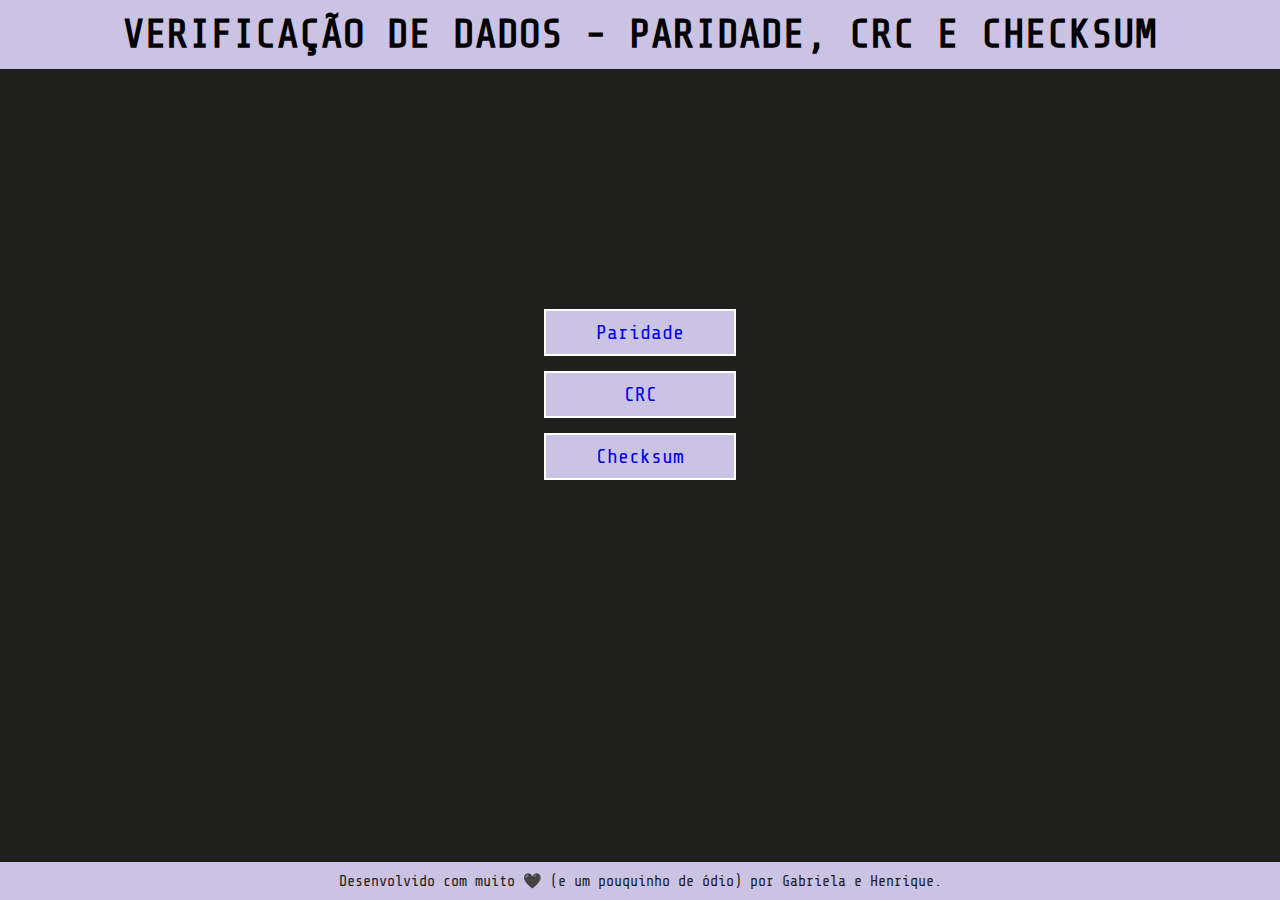
<file: index.html>
<!DOCTYPE html>
<html lang="en">

<head>
    <meta charset="UTF-8">
    <meta name="viewport" content="width=device-width, initial-scale=1.0">
    <link rel="stylesheet" href="css/index.css">
    <link rel="preconnect" href="https://fonts.googleapis.com" />
    <link rel="preconnect" href="https://fonts.gstatic.com" crossorigin />
    <link href="https://fonts.googleapis.com/css2?family=Share+Tech+Mono&display=swap" rel="stylesheet" />
    <title>VERIFICAÇÃO DE DADOS - PARIDADE, CRC E CHECKSUM</title>
</head>

<body>
    <header class="homeHeader">
        <h1>VERIFICAÇÃO DE DADOS - PARIDADE, CRC E CHECKSUM</h1>
    </header>

    <section class="home">
        <ul class="homeList">
            <a href="parity.html" class="link">
                <p>Paridade</p>
            </a>
            <a href="crc.html" class="link">
                <p>CRC</p>
            </a>
            <a href="checksum.html" class="link">
                <p>Checksum</p>
            </a>
        </ul>
    </section>

    <footer class="footer">
        <p>Desenvolvido com muito &#128420; (e um pouquinho de ódio) por Gabriela e Henrique.</p>
    </footer>
</body>

</html>
</file>
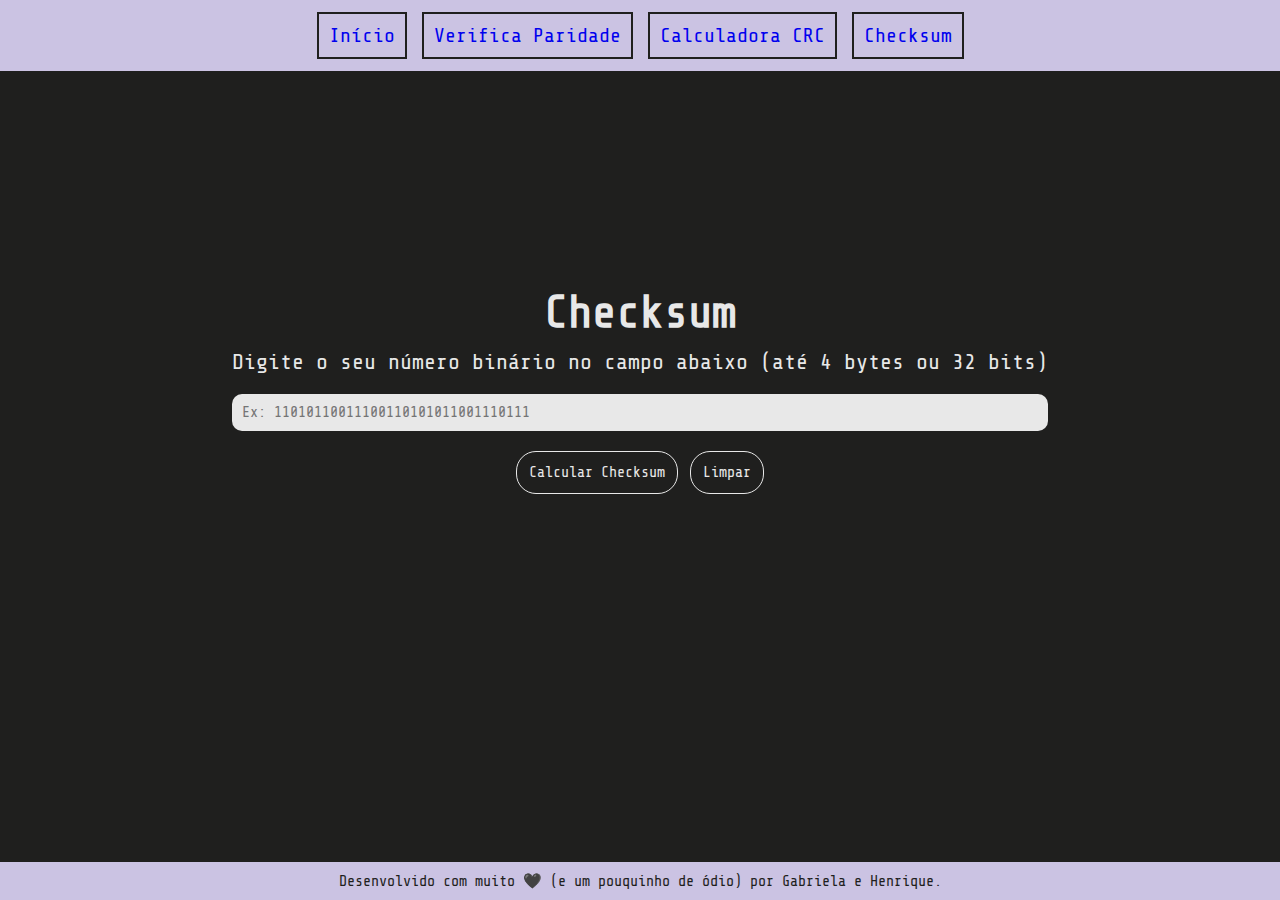
<file: checksum.html>
<!DOCTYPE html>
<html lang="pt-br">

<head>
  <meta charset="UTF-8" />
  <meta name="viewport" content="width=device-width, initial-scale=1.0" />
  <link rel="stylesheet" href="css/style.css" />
  <link rel="preconnect" href="https://fonts.googleapis.com" />
  <link rel="preconnect" href="https://fonts.gstatic.com" crossorigin />
  <link href="https://fonts.googleapis.com/css2?family=Share+Tech+Mono&display=swap" rel="stylesheet" />
  <title>Calculadora Checksum</title>
</head>

<body>
  <header class="header">
    <ul class="headerList">
      <a href="index.html">
        <p>Início</p>
      </a>
      <a href="parity.html">
        <p>Verifica Paridade</p>
      </a>
      <a href="crc.html">
        <p>Calculadora CRC</p>
      </a>
      <a href="checksum.html">
        <p>Checksum</p>
      </a>
    </ul>
  </header>

  <section class="main">
    <div class="wrapper">
      <h1 class="title">Checksum</h1>
      <form>
        <div class="inputWrapper">
          <label for="inputData" class="inputLabel">Digite o seu número binário no campo abaixo (até 4 bytes ou 32 bits)</label>
          <input type="text" name="inputData" id="inputData" class="inputValue" placeholder="Ex: 11010110011100110101011001110111" />

          <div class="btns">
            <button type="submit" class="btn">Calcular Checksum</button>
            <button type="reset" class="btn">Limpar</button>
          </div>
        </div>
      </form>

      <div class="result">
        <p id="outputData"></p>
        <p id="outputChecksum"></p>
      </div>
    </div>
  </section>

  <footer class="footer">
    <p>Desenvolvido com muito &#128420; (e um pouquinho de ódio) por Gabriela e Henrique.</p>
  </footer>

  <script src="js/checksum.js"></script>
</body>

</html>
</file>
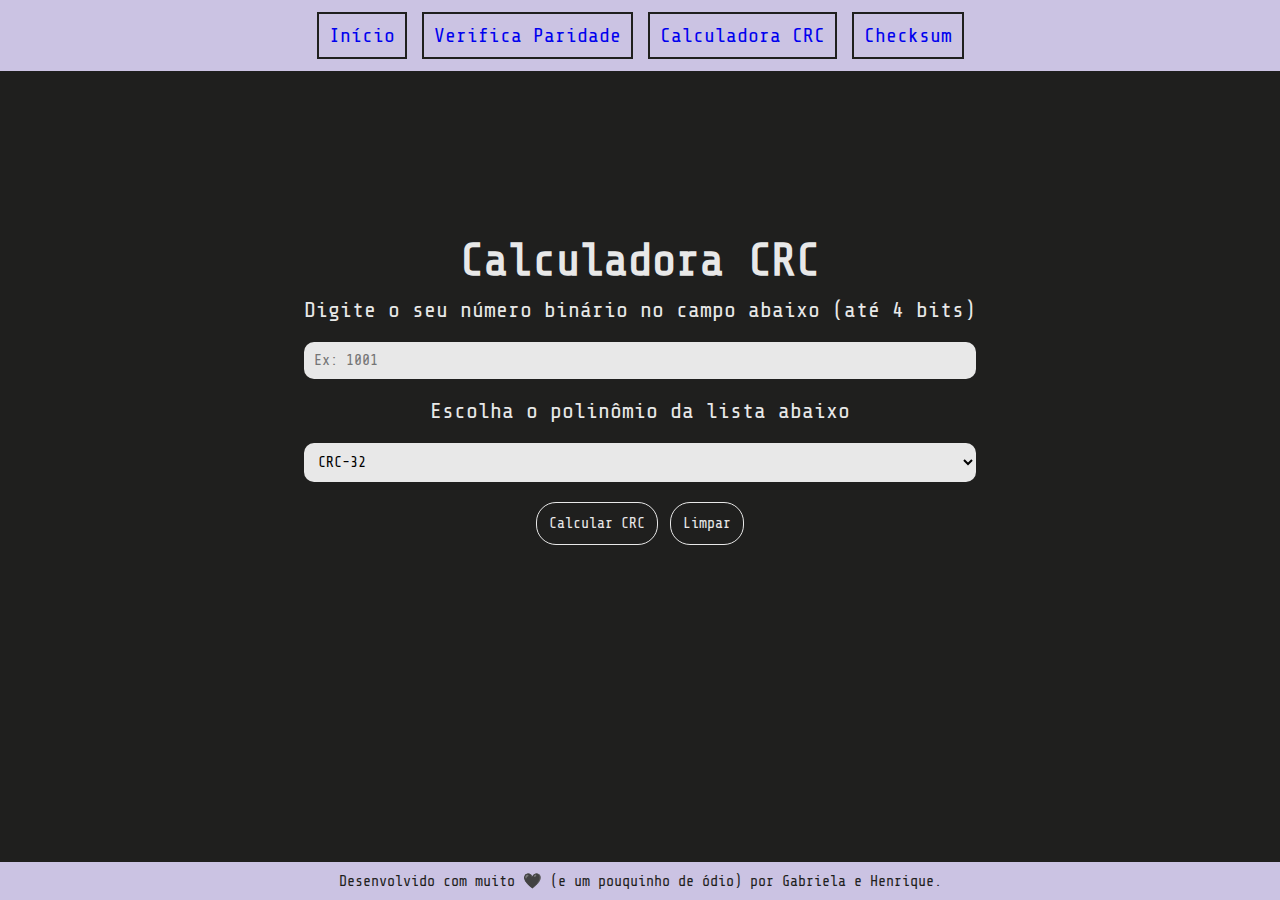
<file: crc.html>
<!DOCTYPE html>
<html lang="pt-br">

<head>
  <meta charset="UTF-8" />
  <meta name="viewport" content="width=device-width, initial-scale=1.0" />
  <link rel="stylesheet" href="css/style.css" />
  <link rel="preconnect" href="https://fonts.googleapis.com" />
  <link rel="preconnect" href="https://fonts.gstatic.com" crossorigin />
  <link href="https://fonts.googleapis.com/css2?family=Share+Tech+Mono&display=swap" rel="stylesheet" />
  <title>CALCULADORA CRC</title>
</head>

<body>
  <header class="header">
    <ul class="headerList">
      <a href="index.html">
        <p>Início</p>
      </a>
      <a href="parity.html">
        <p>Verifica Paridade</p>
      </a>
      <a href="crc.html">
        <p>Calculadora CRC</p>
      </a>
      <a href="checksum.html">
        <p>Checksum</p>
      </a>
    </ul>
  </header>

  <section class="main">
    <div class="wrapper">
      <h1 class="title">Calculadora CRC</h1>
      <form>
        <div class="inputWrapper">
          <label for="inputData" class="inputLabel">Digite o seu número binário no campo abaixo (até 4 bits)</label>
          <input type="number" name="inputData" id="inputData" class="inputValue" placeholder="Ex: 1001" />

          <label for="inputPoly" class="inputLabel">Escolha o polinômio da lista abaixo</label>
          <select name="inputPoly" id="inputPoly" class="inputValue">
            <option value="100000100110000010001110110110111">CRC-32</option>
          </select>

          <div class="btns">
            <button type="submit" class="btn">Calcular CRC</button>
            <button type="reset" class="btn">Limpar</button>
          </div>
        </div>
      </form>

      <div class="result">
        <p id="outputData"></p>
        <p id="outputCRC"></p>
      </div>
    </div>
  </section>

  <footer class="footer">
    <p>Desenvolvido com muito &#128420; (e um pouquinho de ódio) por Gabriela e Henrique.</p>
  </footer>

  <script src="js/crc.js"></script>
</body>

</html>
</file>
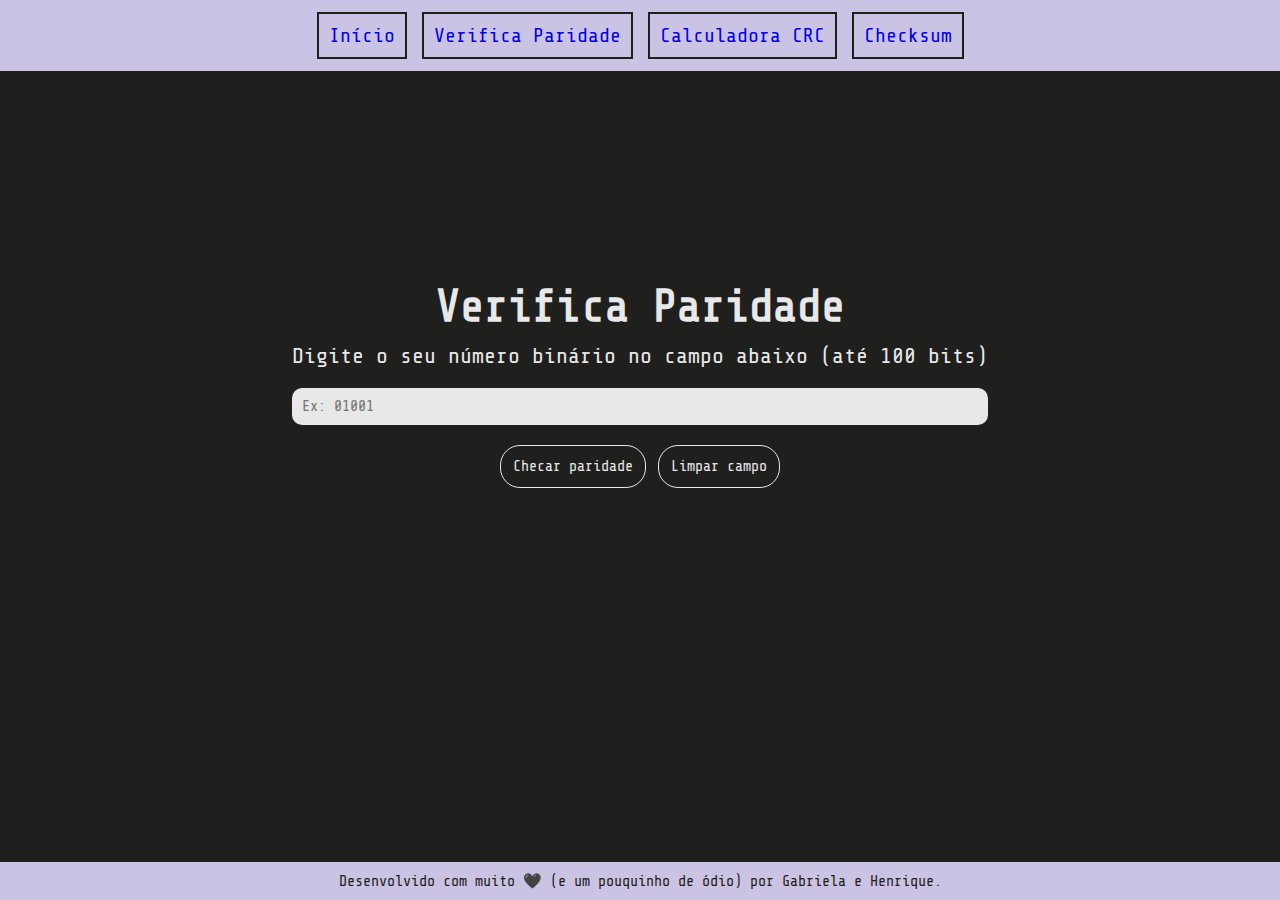
<file: parity.html>
<!DOCTYPE html>
<html lang="pt-br">

<head>
  <meta charset="UTF-8" />
  <meta name="viewport" content="width=device-width, initial-scale=1.0" />
  <link rel="stylesheet" href="css/style.css" />
  <link rel="preconnect" href="https://fonts.googleapis.com" />
  <link rel="preconnect" href="https://fonts.gstatic.com" crossorigin />
  <link href="https://fonts.googleapis.com/css2?family=Share+Tech+Mono&display=swap" rel="stylesheet" />
  <title>VERIFICA PARIDADE</title>
</head>

<body>
  <header class="header">
    <ul class="headerList">
      <a href="index.html">
        <p>Início</p>
      </a>
      <a href="parity.html">
        <p>Verifica Paridade</p>
      </a>
      <a href="crc.html">
        <p>Calculadora CRC</p>
      </a>
      <a href="checksum.html">
        <p>Checksum</p>
      </a>
    </ul>
  </header>

  <section class="main">
    <div class="wrapper">
      <h1 class="title">Verifica Paridade</h1>
      <form>
        <div class="inputWrapper">
          <label for="inputBinary" class="inputLabel">Digite o seu número binário no campo abaixo (até 100 bits)</label>
          <input type="text" name="inputBinary" id="inputBinary" class="inputValue" placeholder="Ex: 01001" />

          <div class="btns">
            <button type="submit" class="btn">Checar paridade</button>
            <button type="reset" class="btn">Limpar campo</button>
          </div>
        </div>
      </form>

      <p id="result" class="result"></p>
      <p id="parityType" class="result"></p>
    </div>
  </section>

  <footer class="footer">
    <p>Desenvolvido com muito &#128420; (e um pouquinho de ódio) por Gabriela e Henrique.</p>
  </footer>

  <script src="js/parity.js"></script>
</body>

</html>
</file>
<file: css/index.css>
@import url(reset.css);
@import url(style.css);

.homeHeader {
    background-color: var(--purple);
    font-size: 2rem;
    padding: 1.2rem;
    margin-bottom: 1rem;
    text-align: center;
}

.home {
    display: flex;
    justify-content: center;
    align-items: center;
    font-size: 2rem;
    height: 70vh;
}
    
.homeList {
    display: flex;
    flex-direction: column;
    align-items: center;
    justify-content: center;
    gap: 1.5rem;
}
    
.home p {
    padding: 1rem;
    border: 0.2rem solid white;
    background-color: var(--purple);
    text-align: center;
}

.link {
    width: 15vw;
}
</file>
<file: css/style.css>
@import url(reset.css);

:root {
  font-family: 'Share Tech Mono', monospace;
  font-size: 62.5%;
  /* 1rem = 10px 
  color var's */
  --white: #e8e8e8;
  --purple: #CBC3E3;
  --black: #1f1f1e;
}
  
body {
  /* background-image: url(/assets/matrixBg.jpg) ;
  background-size: cover; */
  background-color: var(--black);
  margin: 0 auto;
  /* padding: 4.5rem; */
}

a:link {
  text-decoration: none;
}

a:visited {
  color: var(--black);
  text-decoration: none;
}

.header {
  background-color: var(--purple);
  font-size: 2rem;
  padding: 1.2rem;
  margin-bottom: 1rem;
}
  
.headerList {
  display: flex;
  align-items: center;
  justify-content: center;
  gap: 1.5rem;
}
  
.header p {
  padding: 1rem;
  border: 0.2rem solid var(--black);
}

.title {
  color: var(--white);
  font-size: 4.5rem;
}

.main {
  display: flex;
  justify-content: center;
  align-items: center;
  height: 70vh;
}

.wrapper {
  display: flex;
  justify-content: center;
  align-items: center;
  flex-direction: column;
  gap: 1.2rem;
  width: 100%;
  max-width: 85%;
}

.inputWrapper {
  display: flex;
  flex-direction: column;
  align-items: center;
  gap: 2rem;
}

.inputLabel {
  color: var(--white);
  font-size: 2.2rem;
}

.inputValue {
  background: var(--white);
  border: none;
  border-radius: 1rem;
  font-size: 1.5rem;
  font-family: inherit;
  padding: 1rem;
  transition: 1s;
  width: 100%;
}

.inputValue:focus {
  background: var(--white);
  outline-color: var(--white);
  transition: 0.5s;
}

.btns {
  display: flex;
  justify-content: center;
  align-items: center;
  gap: 1.2rem;
}
  
.btn {
  background-color: var(--black);
  border: 0.1rem solid var(--white);
  border-radius: 2rem;
  color: var(--white);
  font-family: inherit;
  font-size: 1.5rem;
  padding: 1.2rem;
  cursor: pointer;
}

.result {
  color: var(--white);
  font-size: 2.5rem;
}

.footer {
  position: fixed;
  bottom: 0;
  left: 0;
  width: 100%;
  background-color: var(--purple);
  color: var(--black);
  font-size: 1.5rem;
  text-align: center;
  padding: 1rem 0;
}
</file>
